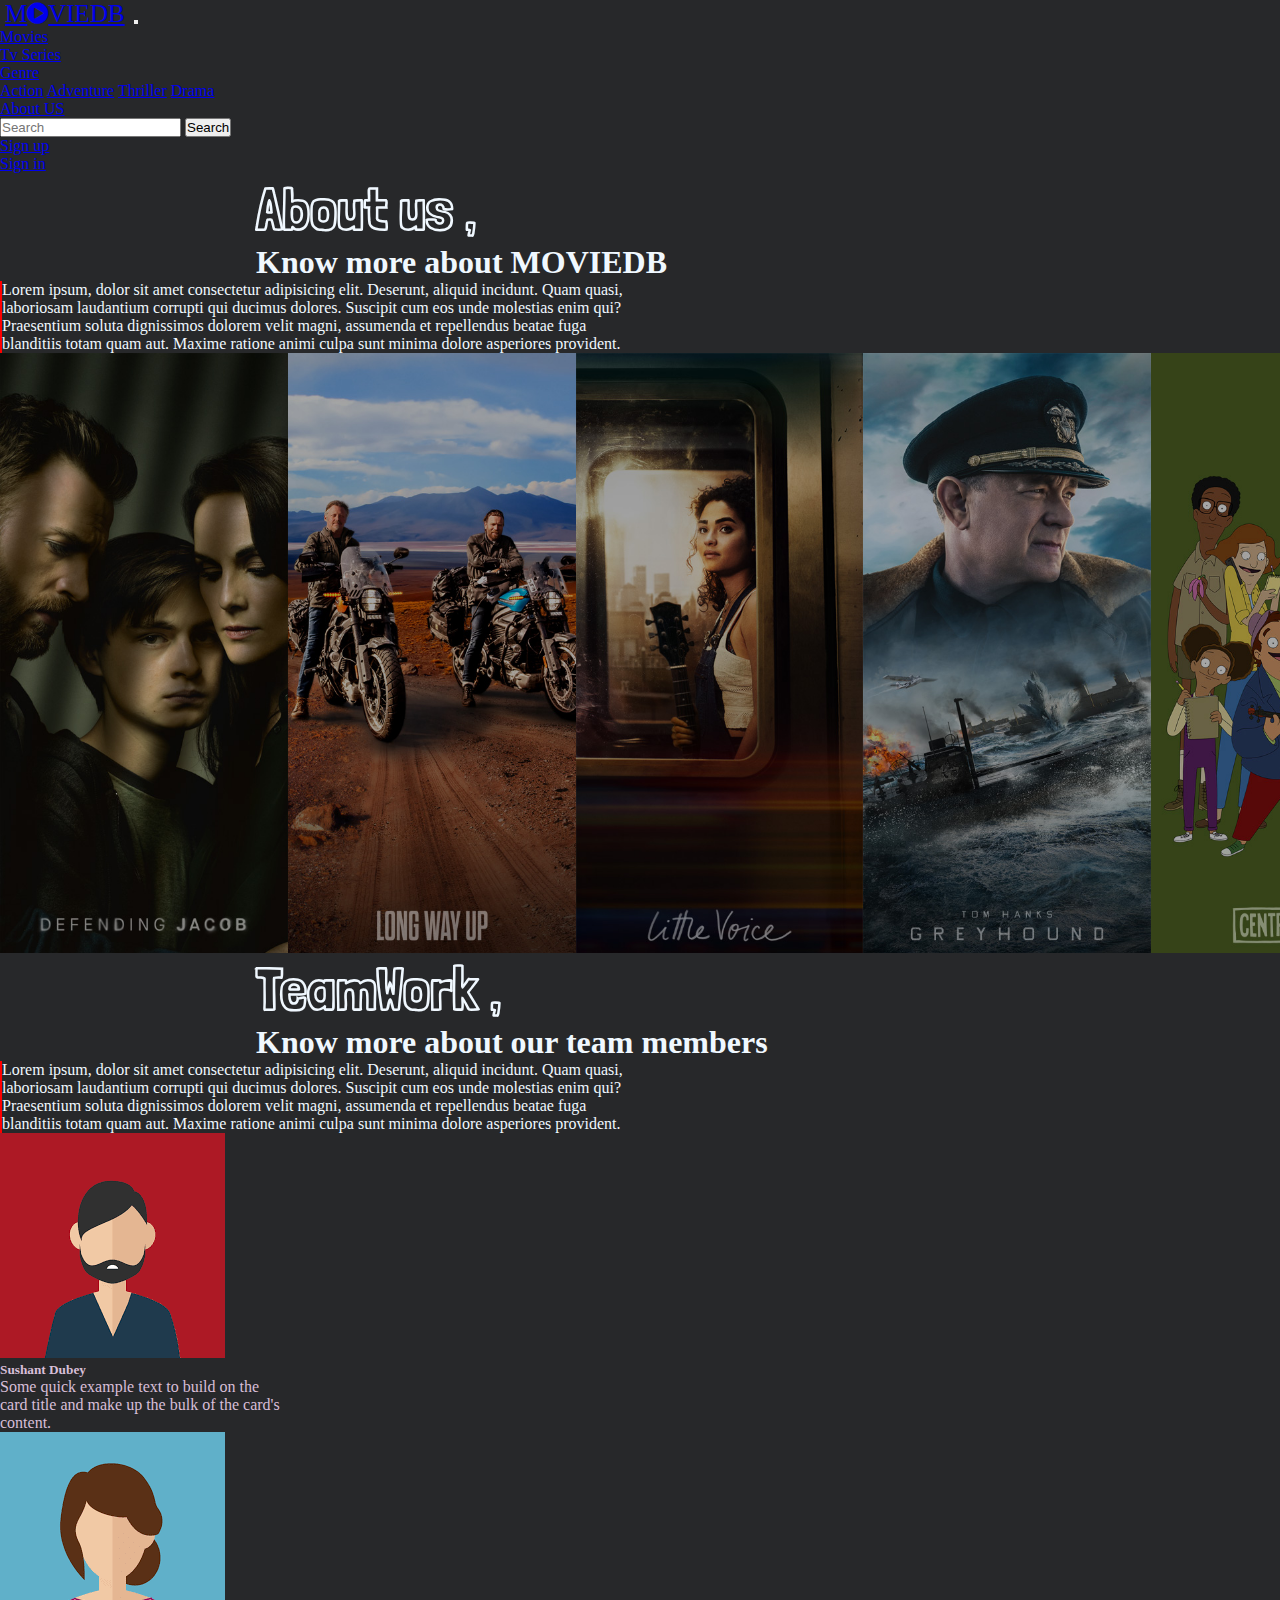
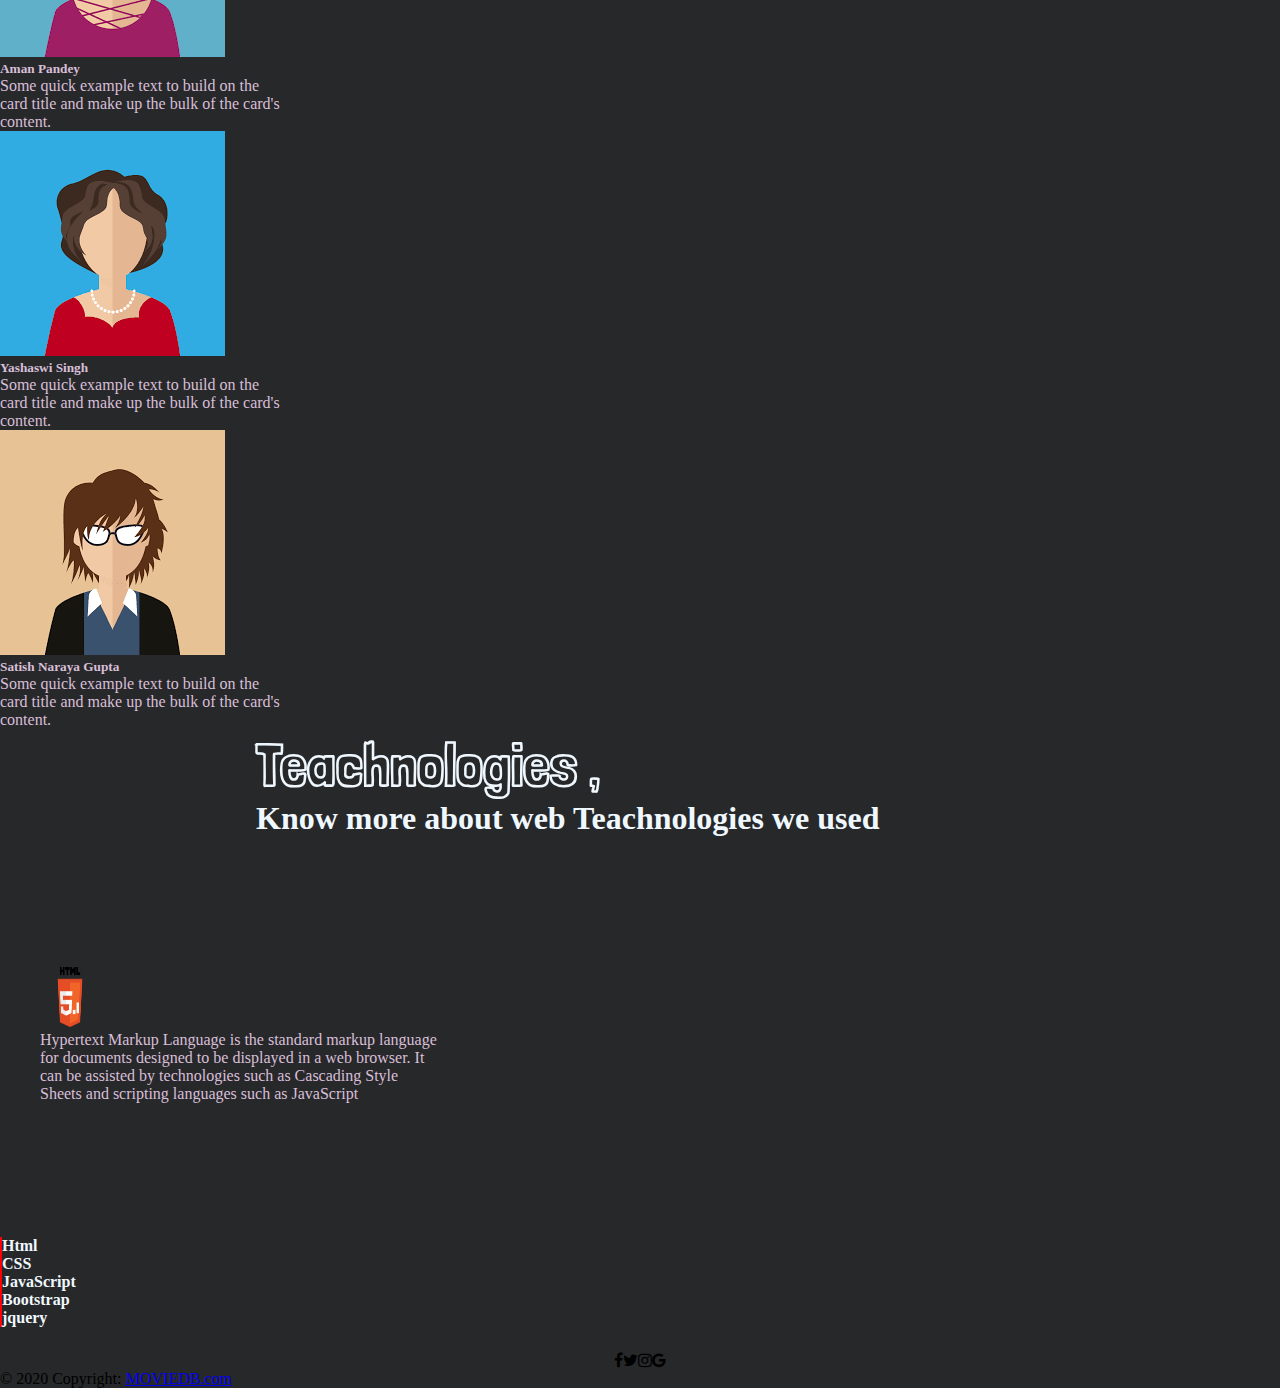
<file: pages/html/aboutus.html>
<!DOCTYPE html>
<html lang="en">

<head>
    <meta charset="UTF-8">
    <meta name="viewport" content="width=device-width, initial-scale=1.0">
    <link rel="stylesheet" href="https://stackpath.bootstrapcdn.com/bootstrap/4.1.3/css/bootstrap.min.css"
        integrity="sha384-MCw98/SFnGE8fJT3GXwEOngsV7Zt27NXFoaoApmYm81iuXoPkFOJwJ8ERdknLPMO" crossorigin="anonymous">
    <link rel="stylesheet" href="https://stackpath.bootstrapcdn.com/font-awesome/4.7.0/css/font-awesome.min.css" integrity="sha384-wvfXpqpZZVQGK6TAh5PVlGOfQNHSoD2xbE+QkPxCAFlNEevoEH3Sl0sibVcOQVnN" crossorigin="anonymous">
    <link rel="preconnect" href="https://fonts.gstatic.com">
    <link href="https://fonts.googleapis.com/css2?family=Londrina+Outline&display=swap" rel="stylesheet">

    <title>About us</title>
    <link rel="stylesheet" href="../css/aboutus.css">
</head>

<body>
    <nav class="navbar fixed-top navbar-expand-lg navbar-light bg-danger ">
        <a style =" border-radius: 5px; padding: 5px;font-size: 25px;" class="navbar-brand text-danger bg-dark" href="../../index.html">M<span><i class="fa fa-play-circle mx-.5"></i></span>VIEDB</a>
        <button class="navbar-toggler" type="button" data-toggle="collapse" data-target="#navbarSupportedContent"
            aria-controls="navbarSupportedContent" aria-expanded="false" aria-label="Toggle navigation">
            <span class="navbar-toggler-icon"></span>
        </button>

        <div class="collapse navbar-collapse" id="navbarSupportedContent">
            <ul class="navbar-nav mr-auto">
                <li class="nav-item">
                    <a class="nav-link text-light" href="movies.html">Movies</a>
                </li>
                <li class="nav-item">
                    <a class="nav-link text-light" href="tvseries.html">Tv Series</a>
                </li>
                

                <li class="nav-item dropdown">
                    <a class="nav-link dropdown-toggle text-light" href="#" id="navbarDropdown" role="button"
                        data-toggle="dropdown" aria-haspopup="true" aria-expanded="false">
                        Genre
                    </a>
                    <div class="dropdown-menu" aria-labelledby="navbarDropdown">
                        <a class="dropdown-item" href="#">Action</a>
                        <a class="dropdown-item" href="#">Adventure</a>
                        <a class="dropdown-item" href="#">Thriller</a>
                        <a class="dropdown-item" href="#">Drama</a>
                    </div>
                </li>
                <li class="nav-item">
                    <a class="nav-link text-light" href="#">About US</a>
                </li>
            </ul>
            <form class="form-inline my-2 my-lg-0">
                <input class="form-control mr-sm-2" type="search" placeholder="Search" aria-label="Search">
                <button class="btn btn-outline-primary my-2 my-sm-0" type="submit">Search</button>
            </form>
            <ul class="navbar-nav">
                <li class="nav-item">
                    <a class="nav-link text-light" href="signup.html">Sign up</a>
                </li>
                <li class="nav-item">
                    <a class="nav-link text-light" href="signin.html">Sign in</a>
                </li>
            </ul>
        </div>
    </nav>
    <div class="container-fluid mt-5">
        <h1 style="color: aliceblue; font-family: 'Londrina Outline', cursive;font-size: 60px; margin-left: 20%;">
            About us ,</h1>
        <h1 style="color: aliceblue; margin-left: 20%;">Know more about MOVIEDB</h1>


    </div>
    <div class="container-fluid" style="width: 70vh; border-left: solid 2px red;">
        <p class="mt-5" style="color: aliceblue;">Lorem ipsum, dolor sit amet consectetur adipisicing elit. Deserunt,
            aliquid incidunt. Quam quasi, laboriosam laudantium corrupti qui ducimus dolores. Suscipit cum eos unde
            molestias enim qui? Praesentium soluta dignissimos dolorem velit magni, assumenda et repellendus beatae fuga
            blanditiis totam quam aut. Maxime ratione animi culpa sunt minima dolore asperiores provident.</p>
    </div>
    <div class="container-fluid content mt-5">

        <img id="img" src="../../images/stories_defending_jacob__fu9g9zn57t6q_large.jpg">
        <img id="img" src="../../images/stories_long_way_up__gkax29vg6wia_large.jpg">
        <img id="img" src="../../images/stories_little-voice__dap5w73qw2i6_large.jpg">
        <img id="img" src="../../images/stories_greyhound__cj0ivekes7hy_large.jpg">
        <img id="img" src="../../images/stories_central_park__bmpiqfhklf8i_large.jpg">
        <img id="img" src="../../images/stories_little-voice__dap5w73qw2i6_large.jpg">
        <img id="img" src="../../images/stories_defending_jacob__fu9g9zn57t6q_large.jpg">


    </div>
    </nav>
    <div class="container-fluid mt-5">
        <h1 style="color: aliceblue; font-family: 'Londrina Outline', cursive;font-size: 60px; margin-left: 20%;">
            TeamWork ,</h1>
        <h1 style="color: aliceblue; margin-left: 20%;">Know more about our team members</h1>


    </div>
    <div class="container-fluid" style="width: 70vh; border-left: solid 2px red;">
        <p class="mt-5 ml-5" style="color: aliceblue;">Lorem ipsum, dolor sit amet consectetur adipisicing elit.
            Deserunt,
            aliquid incidunt. Quam quasi, laboriosam laudantium corrupti qui ducimus dolores. Suscipit cum eos unde
            molestias enim qui? Praesentium soluta dignissimos dolorem velit magni, assumenda et repellendus beatae fuga
            blanditiis totam quam aut. Maxime ratione animi culpa sunt minima dolore asperiores provident.</p>
    </div>
    <div class="container-fluid mt-5">
        <div class="row" style="justify-content: center;">
            <div class="card m-2 border-dark" style="width: 18rem;color:thistle">
                <img src="../../images/avtar/1.png" class="card-img-top" alt="...">
                <div class="card-body bg-dark">
                    <h5 class="card-title">Sushant Dubey</h5>
                    <p class="card-text">Some quick example text to build on the card title and make up the bulk of the
                        card's content.</p>

                </div>
            </div>
            <div class="card m-2 border-dark" style="width: 18rem;color:thistle">
                <img src="../../images/avtar/2.png" class="card-img-top" alt="...">
                <div class="card-body bg-dark">
                    <h5 class="card-title">Aman Pandey</h5>
                    <p class="card-text">Some quick example text to build on the card title and make up the bulk of the
                        card's content.</p>

                </div>
            </div>
            <div class="card m-2 border-dark" style="width: 18rem;color:thistle">
                <img src="../../images/avtar/3.png" class="card-img-top" alt="...">
                <div class="card-body bg-dark">
                    <h5 class="card-title">Yashaswi Singh</h5>
                    <p class="card-text">Some quick example text to build on the card title and make up the bulk of the
                        card's content.</p>

                </div>
            </div>
            <div class="card m-2 border-dark" style="width: 18rem;color:thistle">
                <img src="../../images/avtar/9.png" class="card-img-top" alt="...">
                <div class="card-body bg-dark">
                    <h5 class="card-title">Satish Naraya Gupta</h5>
                    <p class="card-text">Some quick example text to build on the card title and make up the bulk of the
                        card's content.</p>

                </div>
            </div>
        </div>
    </div>



    <div class="container-fluid mt-5">
        <h1 style="color: aliceblue; font-family: 'Londrina Outline', cursive;font-size: 60px; margin-left: 20%;">
            Teachnologies ,</h1>
        <h1 style="color: aliceblue; margin-left: 20%;">Know more about web Teachnologies we used</h1>


    </div>
    <div class="container">
        <div class="row">
            <div class="col containerbox md-6" id="bx" style="width: 45%;">
                <div class="container" id="c1">
                    <img src="../../images/logos/htmllog.png">
                    <p style="color: thistle;">Hypertext Markup Language is the standard markup language for documents
                        designed to be displayed in a web browser. It can be assisted by technologies such as Cascading
                        Style Sheets and scripting languages such as JavaScript</p>
                </div>
                <div class="container" id="c2">
                    <img src="../../images/logos/1200px-CSS.3.svg.png">
                    <p style="color: thistle;">Cascading Style Sheets is a style sheet language used for describing the
                        presentation of a document written in a markup language such as HTML. CSS is a cornerstone
                        technology of the World Wide Web, alongside HTML and JavaScript.</p>
                </div>
                <div class="container" id="c3">
                    <img src="../../images/logos/javascript-vector-png-java-script-js-logo-format-ai-213.png">
                    <p style="color: thistle;">JavaScript, often abbreviated as JS, is a programming language that
                        conforms to the ECMAScript specification. JavaScript is high-level, often just-in-time compiled,
                        and multi-paradigm. It has curly-bracket syntax, dynamic typing, prototype-based
                        object-orientation, and first-class functions.
                    </p>
                </div>
                <div class="container" id="c4">
                    <img src="../../images/logos/bootstrap.png">
                    <p style="color: thistle;">Bootstrap is a free and open-source CSS framework directed at responsive,
                        mobile-first front-end web development. It contains CSS- and JavaScript-based design templates
                        for typography, forms, buttons, navigation, and other interface components.</p>
                </div>
                <div class="container" id="c5">
                    <img src="../../images/logos/jquery.png">
                    <p style="color: thistle;">jQuery is a JavaScript library designed to simplify HTML DOM tree
                        traversal and manipulation, as well as event handling, CSS animation, and Ajax. It is free,
                        open-source software using the permissive MIT License. As of May 2019, jQuery is used by 73% of
                        the 10 million most popular websites.</p>
                </div>


            </div>
            <div class="col md-3" style=" border-left: solid 2px red;">
                <h4 class="mt-5 ml-5" id="html" style="color: aliceblue;">Html</h4>
                <h4 class="mt-5 ml-5" id="css" style="color: aliceblue;">CSS</h4>
                <h4 class="mt-5 ml-5" id="js" style="color: aliceblue;">JavaScript</h4>
                <h4 class="mt-5 ml-5" id="bootstrap" style="color: aliceblue;">Bootstrap</h4>
                <h4 class="mt-5 ml-5" id="jquery" style="color: aliceblue;">jquery
                </h4>
            </div>
        </div>

    </div>









    <!-- Footer -->
    <div style="text-align: center; margin-top:25px;"><i class="fa fa-facebook text-primary ml-3"></i><i
            class="fa fa-twitter text-info ml-3"></i><i class="fa fa-instagram text-danger ml-3"></i><i
            class="fa fa-google text-success ml-3"></i></div>
    <footer class="page-footer font-small bg-danger">

        <!-- Copyright -->
        <div class="footer-copyright text-center py-3">© 2020 Copyright:
            <a href="#"> MOVIEDB.com</a>
        </div>
        <!-- Copyright -->

        <!-- </footer> -->
        <!-- Footer -->


        <script src="../js/aboutus.js"></script>
</body>

</html>
</file>
<file: pages/css/aboutus.css>
*{
    padding: 0;
    margin: 0;
    box-sizing: border-box;
}

body {
    background-color: rgb(39, 40, 42);
}

.card button {
    margin-left: 70px;
}

#img {
    height: 70vh;
}

.content {
    width: 100%;
    height: 600px;
    display: flex;
    flex-wrap: nowrap;
    overflow-x: auto;
    scroll-behavior: none;
}

.containerbox{
    width: 360px;
    height: 400px;
    
    border-radius: 10px;
    position: relative;
    overflow: hidden;
}

.cnt{
    display: flex;
    flex-direction: row;
}

#bx img{
    width: 60px;
    height: 60px;
}

.containerbox div{
    width: 400px;
    position: absolute;
    margin-top: 50px;
    left: 40px;
    top: 80px;
    transition: .5s;
}

#c2{
    left:600px
}
#c3{
    left:600px
}
#c4{
    left:600px
}
#c5{
    left:600px
}

#html,#css,#jquery,#bootstrap,#js{
    cursor: pointer;
}
</file>
